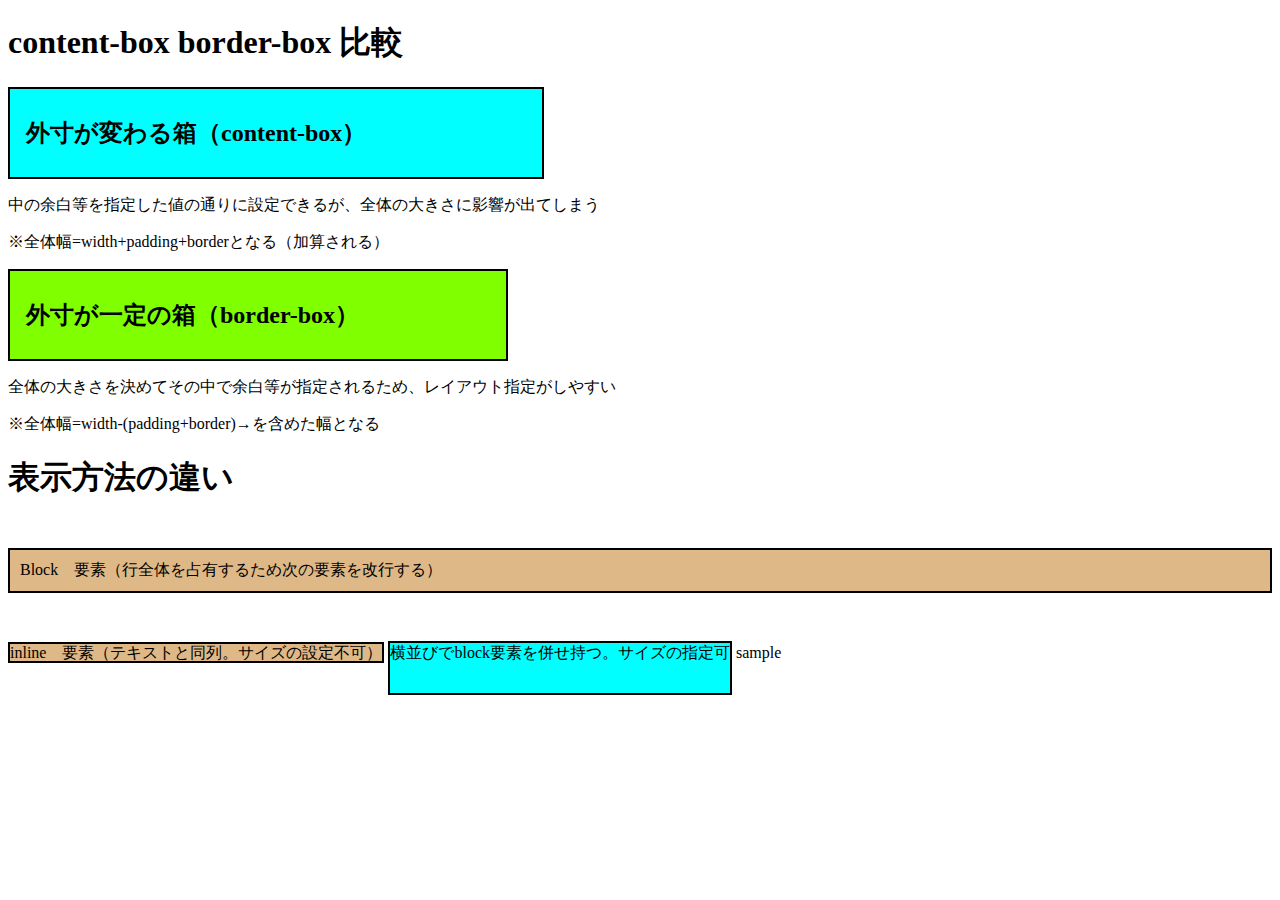
<file: 2-1/index.html>
<!DOCTYPE html>
<html lang="ja">

<head>
	<meta charset="UTF-8"/>
	<title>css-test2-1</title>
	<link rel="stylesheet" href="style.css"/>
</head>

<body>
    <h1>content-box border-box 比較</h1>
	<div class="sample content-box">
		<h2>外寸が変わる箱（content-box）</h2>
    </div>
	<p>中の余白等を指定した値の通りに設定できるが、全体の大きさに影響が出てしまう</p>
	<p>※全体幅=width+padding+borderとなる（加算される）</p>
	
	<div class="sample border-box">
		<h2>外寸が一定の箱（border-box）</h2>
    </div>	
	<p>全体の大きさを決めてその中で余白等が指定されるため、レイアウト指定がしやすい</p>
	<p>※全体幅=width-(padding+border)→を含めた幅となる</p>

	<h1>表示方法の違い</h1>
	<div class="block">Block　要素（行全体を占有するため次の要素を改行する）</div>
	<span class="inline">inline　要素（テキストと同列。サイズの設定不可）</span>
	<div class="inline-block">横並びでblock要素を併せ持つ。サイズの指定可</div>
    <span>sample</span>
</body>

</html>
</file>
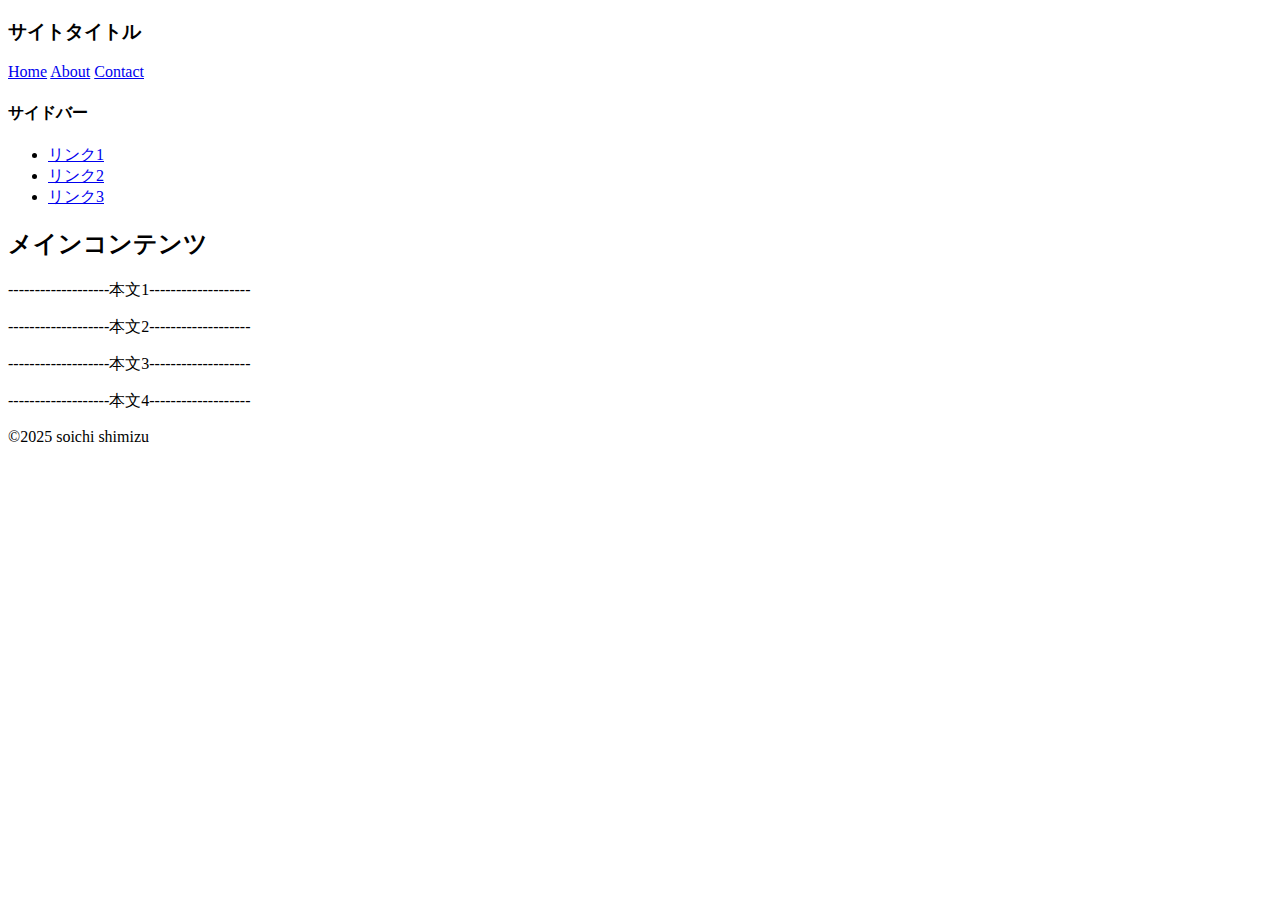
<file: 2-2/index.html>
<!-- この下に記載 -->
<!DOCTYPE html>
<html lang="ja">

<head>
	<meta charset="UTF-8"/>
	<title>css-test2-2</title>
	<link rel="stylesheet" href="style.css"/>
</head>
<body>
    <div class="sample-grid">
	    <header>
		    <h3>サイトタイトル</h3>
		    <a href="#">Home</a>
		    <a href="#">About</a>
		    <a href="#">Contact</a>
	    </header>
        <div class="side">
            <h4>サイドバー</h4>
            <ul>
                <li><a href="#">リンク1</a></li>
                <li><a href="#">リンク2</a></li>
                <li><a href="#">リンク3</a></li>
            </ul>       
        </div>
        <div class="main">
            <h2>メインコンテンツ</h2>
            <p>-------------------本文1-------------------</p>
            <p>-------------------本文2-------------------</p>
            <p>-------------------本文3-------------------</p>
            <p>-------------------本文4-------------------</p>
        </div>
   
        <footer>©2025 soichi shimizu</footer>
    </div>
</body>

</html>
</file>
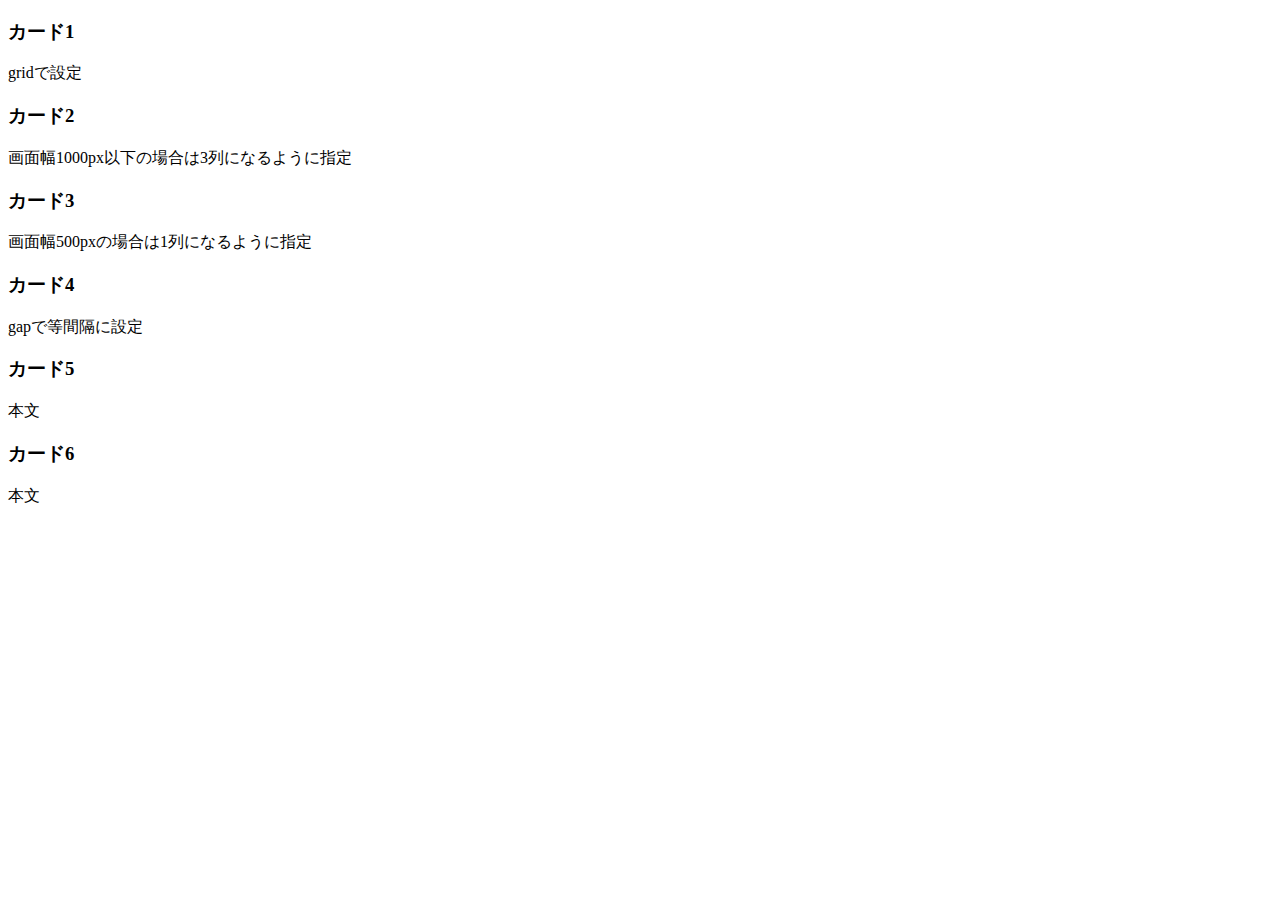
<file: 2-3/index.html>
<!-- この下に記載 -->
<!DOCTYPE html>
<html lang="ja">

<head>
	<meta charset="UTF-8"/>
	<meta name="viewport" content="width=device-width,initial-scale=1.0">
	<title>css-test2-3</title>
	<link rel="stylesheet" href="style.css"/>
</head>

<body>
	<div class="cards">
		<div class="card">
			<h3>カード1</h3>
			<p>gridで設定</p>
		</div>
		<div class="card">
			<h3>カード2</h3>
			<p>画面幅1000px以下の場合は3列になるように指定</p>
		</div>
		<div class="card">
			<h3>カード3</h3>
			<p>画面幅500pxの場合は1列になるように指定</p>
		</div>
		<div class="card">
			<h3>カード4</h3>
			<p>gapで等間隔に設定</p>
		</div>
		<div class="card">
			<h3>カード5</h3>
			<p>本文</p>
		</div>
		<div class="card">
			<h3>カード6</h3>
			<p>本文</p>
		</div>
	</div>
</body>

</html>
</file>
<file: 2-1/style.css>
/* ここに記載 */
.sample{
    width: 500px;
    padding: 0.5rem 1rem;
    border:2px solid black;
}

.content-box{
    box-sizing:content-box;
    background-color:aqua;
}

.border-box{
    box-sizing:border-box;
    background-color:chartreuse;
}

.block{
    display:block; 
    border:2px solid black;
    padding:10px 10px;
    background-color:burlywood;
    margin: 3rem 0;
}

.inline{
    display:inline;
    border:2px solid black;
    background-color:burlywood;
    margin: 1rem 0;
}

.inline-block{
    display:inline-block;
    border:2px solid black;
    height:50px; 
    background-color:aqua;   
}
</file>
<file: 2-2/style.css>
/* ここに記載 */
</file>
<file: 2-3/style.css>
/* ここに記載 */
</file>
